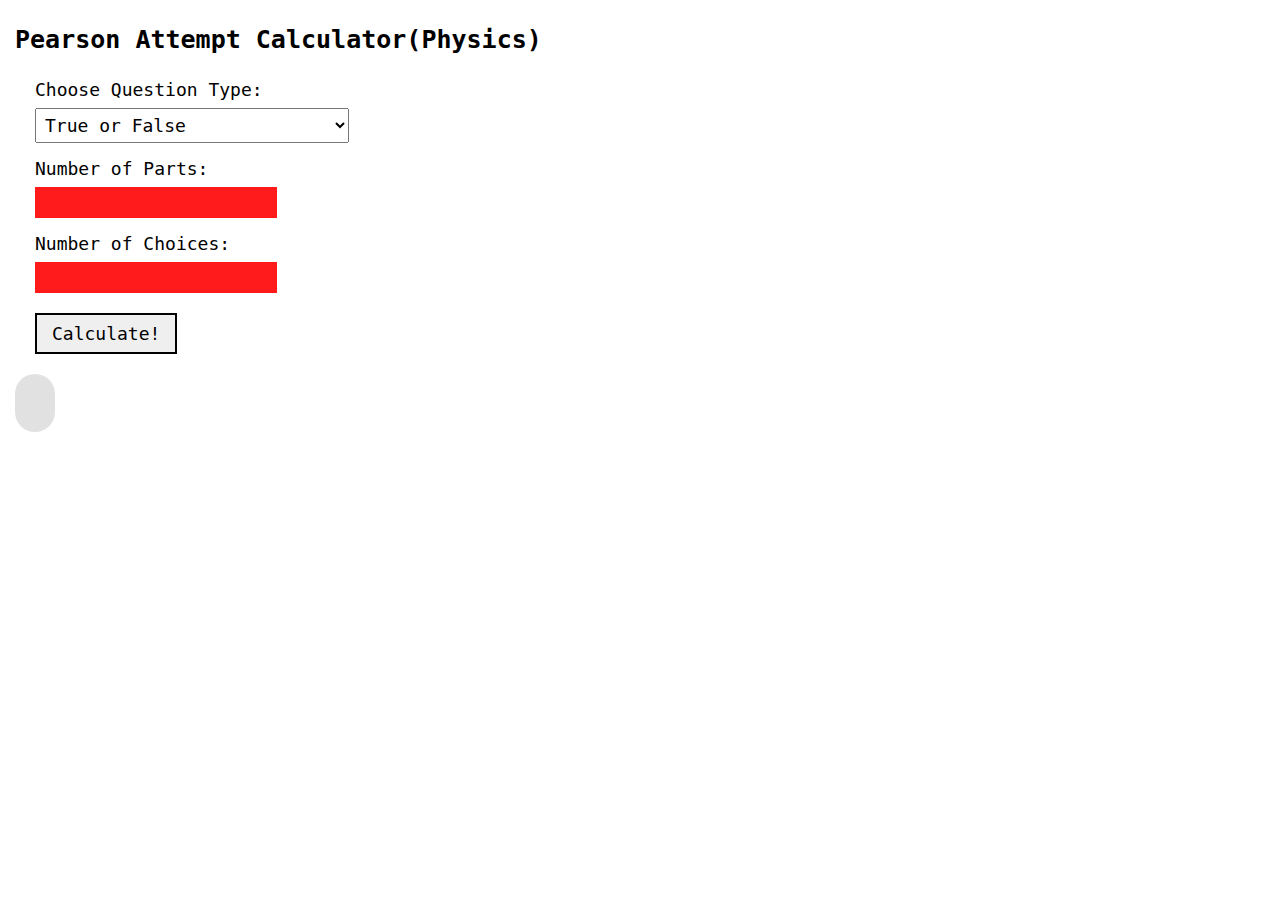
<file: index.html>
<!DOCTYPE html>

<html>

  <head>
    <title>Pearson Attempt Calculator</title>
    <link rel="stylesheet" href="Attempt_Calculator.css">
  </head>

  <body onkeydown="if(event.key==='Enter'){calculate()}">
    <p class="title">Pearson Attempt Calculator(Physics)</p>

    <form>

      <label for="typeQuestion">Choose Question Type:</label>
      <select name="QuestionTypes" id="typeQuestion" onchange="enableFields()">
        <option value="trueorfalse">True or False</option>
        <option value="MCQ1ans">MCQ with 1 possible answer</option>
        <option value="FRQ">FRQ</option>
      </select>

      <label for="numParts" >Number of Parts:</label>
      <input type="number" id="numParts" placeholder="Enter # Parts" disabled>

      <label for="numChoices">Number of Choices:</label>
      <input type="number" id="numChoices" placeholder="Enter # Choices" disabled>

      <button type="button" onclick="calculate()">Calculate!</button>

    </form>

    <div id="division">
      <p id="parts"></p>
      <p id="attempts-per-part"></p>
      <p id="attempts-per-frq"></p>
      <p id="percent-lost"></p>
    </div>

    <script src="Attempt_Calculator.js"></script>
  </body>

</html>
</file>
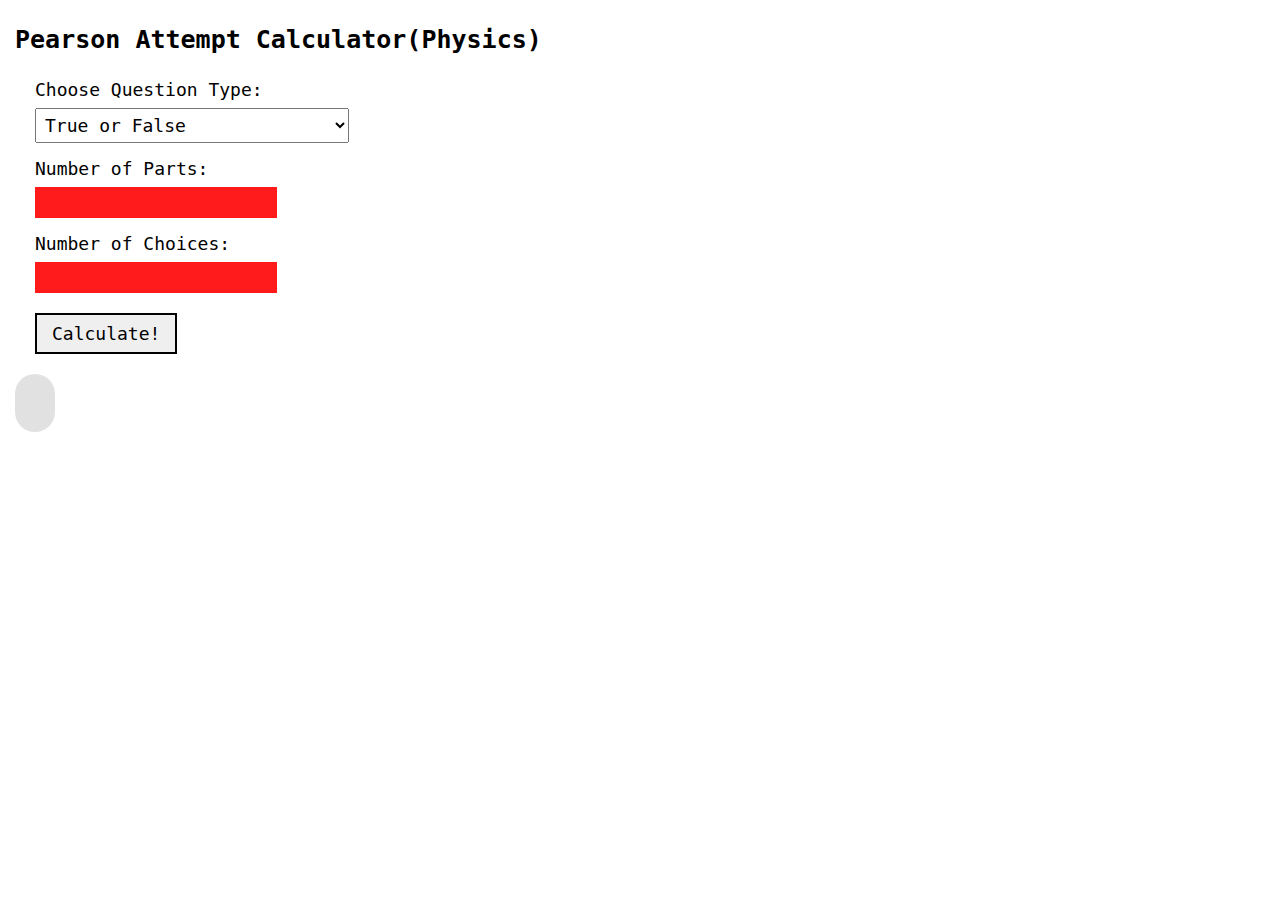
<file: Attempt_Calculator.html>
<!DOCTYPE html>

<html>

  <head>
    <title>Pearson Attempt Calculator</title>
    <link rel="stylesheet" href="Attempt_Calculator.css">
  </head>

  <body>
    <p class="title">Pearson Attempt Calculator(Physics)</p>

    <form>

      <label for="typeQuestion">Choose Question Type:</label>
      <select name="QuestionTypes" id="typeQuestion" onchange="enableFields()">
        <option value="trueorfalse">True or False</option>
        <option value="MCQ1ans">MCQ with 1 possible answer</option>
        <option value="FRQ">FRQ</option>
      </select>

      <label for="numParts" >Number of Parts:</label>
      <input type="number" id="numParts" disabled>

      <label for="numChoices">Number of Choices:</label>
      <input type="number" id="numChoices" disabled>

      <button type="button" onclick="calculate()">Calculate!</button>

    </form>

    <div id="division">
      <p id="parts"></p>
      <p id="attempts-per-part"></p>
      <p id="attempts-per-frq"></p>
      <p id="percent-lost"></p>
    </div>

    <script src="Attempt_Calculator.js"></script>
  </body>

</html>
</file>
<file: Attempt_Calculator.css>
body{
  color: black;
  font-family: monospace;
  font-size: 18px;
  margin-left: 15px;
}

.title{
  margin-left: none;
  font-size: 25px;
  font-weight: bold;
}


label{
  display: block;
  margin-left: 20px;
}

button{
  display: block;
  margin-left: 20px;
  margin-top: 5px;
  font-size: 18px;
  padding: 8px 15px;
  border: 2px solid black;
  cursor: pointer;
  transition: all .5s;
  font-family: monospace;
}

button:hover{
  background-color: black;
  color: white;
}

select{
  cursor: pointer;
}

input,select{
  margin-top: 8px;
  margin-bottom: 15px;
  font-size: 18px;
  padding: 5px;
  margin-left: 20px;
  font-family: monospace;
}

input{
  background-color: lightgreen;
  border: none;
}

input:disabled{
  background-color: rgb(255, 27, 27);
}

input:disabled::placeholder{
  visibility: hidden;
}

div{
  width: fit-content;
  margin-top: 20px;
  background-color: rgba(128, 128, 128, 0.24);
  border-radius: 20px;
  padding: 20px;
}
</file>
